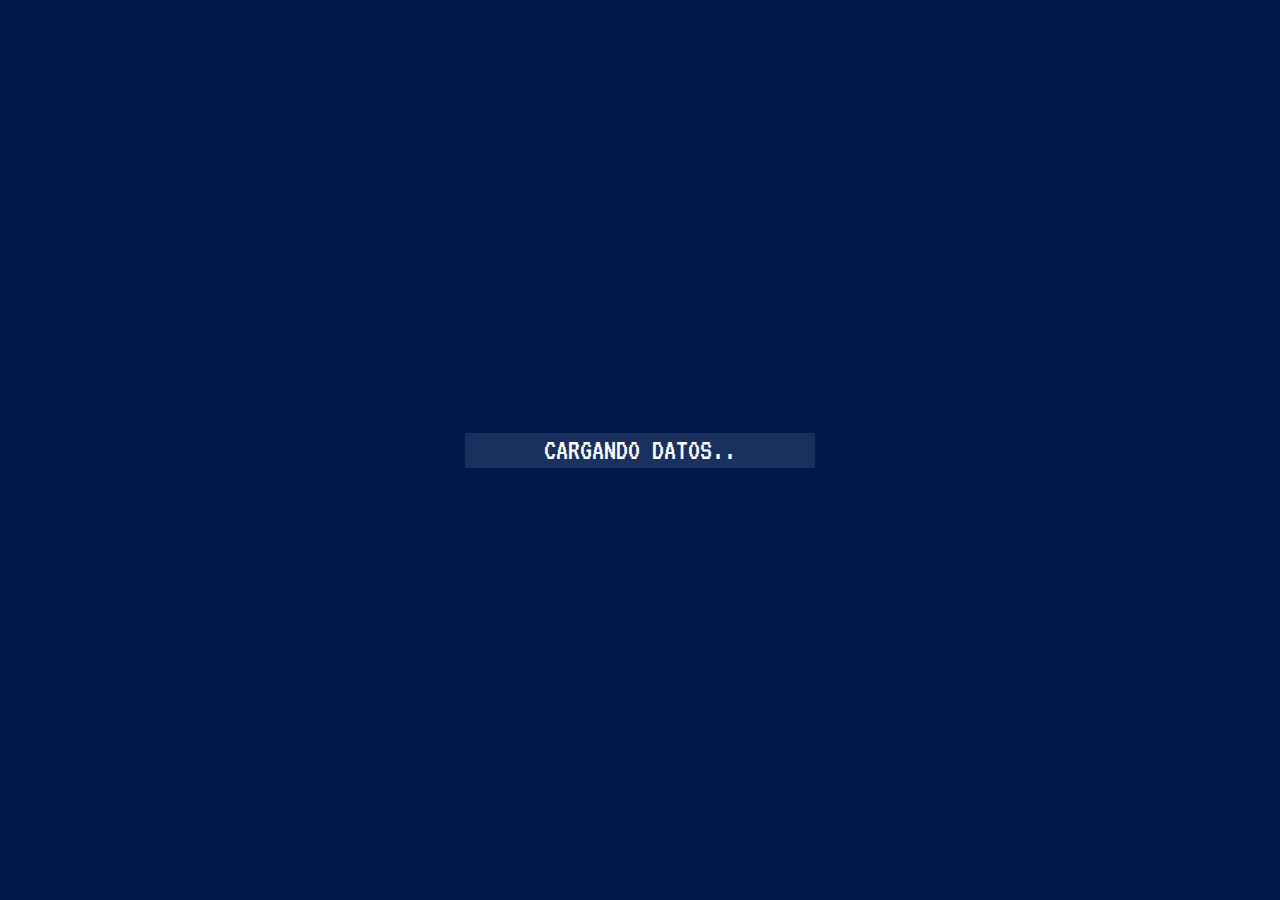
<file: analisisNumericoI-Naro/Proyecto-Naro-Angela-Manuel/webfinal/inicio.html>
<!DOCTYPE html>
<html lang="en" >

<head>
  <meta charset="UTF-8">
  <title>Okaeri!</title>
  
  
  
      <link rel="stylesheet" href="css/style2.css">

  
</head>

<body>

  <link href="https://fonts.googleapis.com/css?family=VT323" rel="stylesheet">

    <div class="container" id="container">
      <div class="preloader">
        <p>CARGANDO DATOS..</p>
        
      </div>
    </div>
    <!--
    REAL PAGE
  -->
<div class="msginitial" id="msginitial">
  <br></br>
  <p id="p1">Has sido escogido para resolver este problema..</p>
  <div class="flex" id="button">
  <a href="./problema.html" class="bttn-dark">SIGUIENTE ></a>
</div>
</div>
  <script src='https://cdnjs.cloudflare.com/ajax/libs/jquery/3.3.1/jquery.min.js'></script>

  

    <script  src="js/index2.js"></script>




</body>

</html>
</file>
<file: analisisNumericoI-Naro/Proyecto-Naro-Angela-Manuel/webfinal/css/style2.css>
body {
  background-image: url(https://raw.githubusercontent.com/AngelaSerrano/WebNumerico/master/gif2.gif);
  margin: 0;
  overflow-Y: hidden;
  /*scroll*/
}

.container {
  position: absolute;
  top: 0;
  background: #001a4d;
  color: #fff;
  width: 100%;
  min-height: 100vh;
  display: flex;
}

.preloader {
  margin: auto;
  width: 350px;
  height: 35px;
  background: rgba(255, 255, 255, 0.1);
  postion: relative;
}

.preloader:before {
  content: "";
  position: absolute;
  background: #16a085;
  width: 0;
  height: 35px;
  animation: preloader 5s infinite;
}

.preloader p {
  margin: 0;
  line-height: 35px;
  font-family: 'VT323';
  font-size: 30px;
  border-radius: 20px;
  position: absolute;
  left: 50%;
  transform: translateX(-50%);
}

.close {
  transform: translateY(-100%);
  transition: all 0.5s;
}

@keyframes preloader {
  90% {
    width: 350px;
    opacity: 1;
  }
  100% {
    width: 350px;
    opacity: 0;
  }
}
/*INITIAL MESSAGE, GIVE YOUR NAME*/
.msginitial {
  min-height: 100vh;
  align-items: center;
  text-align: center;
}

.msginitial p {
  font-family: 'VT323';
  font-size: 50px;
  line-height: 35px;
  height: 100px;
  width: 95vh;
  margin-left: 25%;
  margin-top: 30%;
  color: white;
}

*,
*::before,
*::after {
  -webkit-box-sizing: border-box;
  -moz-box-sizing: border-box;
  box-sizing: border-box;
}

.dark {
  background: #b01dab;
}

.flex {
  display: none;
  min-height: 50vh;
  align-items: center;
  justify-content: center;
}

.show {
  display: inline;
}

a.bttn-dark {
  color: #16a085;
  text-decoration: none;
  -webkit-transition: 0.3s all ease;
  transition: 0.3s ease all;
}
a.bttn-dark:hover {
  color: #FFF;
}
a.bttn-dark:focus {
  color: #FFF;
}

.bttn-dark {
  bottom: 0;
  left: 70%;
  font-family: 'Lato';
  font-size: 18px;
  letter-spacing: 5px;
  text-transform: uppercase;
  display: inline-block;
  text-align: center;
  width: 20%;
  font-weight: bold;
  padding: 14px 10px;
  border: 3px solid #16a085;
  border-radius: 5px;
  position: absolute;
  box-shadow: 0 2px 10px rgba(0, 0, 0, 0.16), 0 3px 6px rgba(0, 0, 0, 0.1);
  z-index: 2;
}
.bttn-dark:before {
  -webkit-transition: 0.5s all ease;
  transition: 0.5s all ease;
  position: absolute;
  top: 0;
  left: 50%;
  right: 50%;
  bottom: 0;
  opacity: 0;
  content: '';
  background-color: #16a085;
  z-index: -1;
}
.bttn-dark:hover:before {
  -webkit-transition: 0.5s all ease;
  transition: 0.5s all ease;
  left: 0;
  right: 0;
  opacity: 1;
}
.bttn-dark:focus:before {
  -webkit-transition: 0.5s all ease;
  transition: 0.5s all ease;
  left: 0;
  right: 0;
  opacity: 1;
}
</file>
